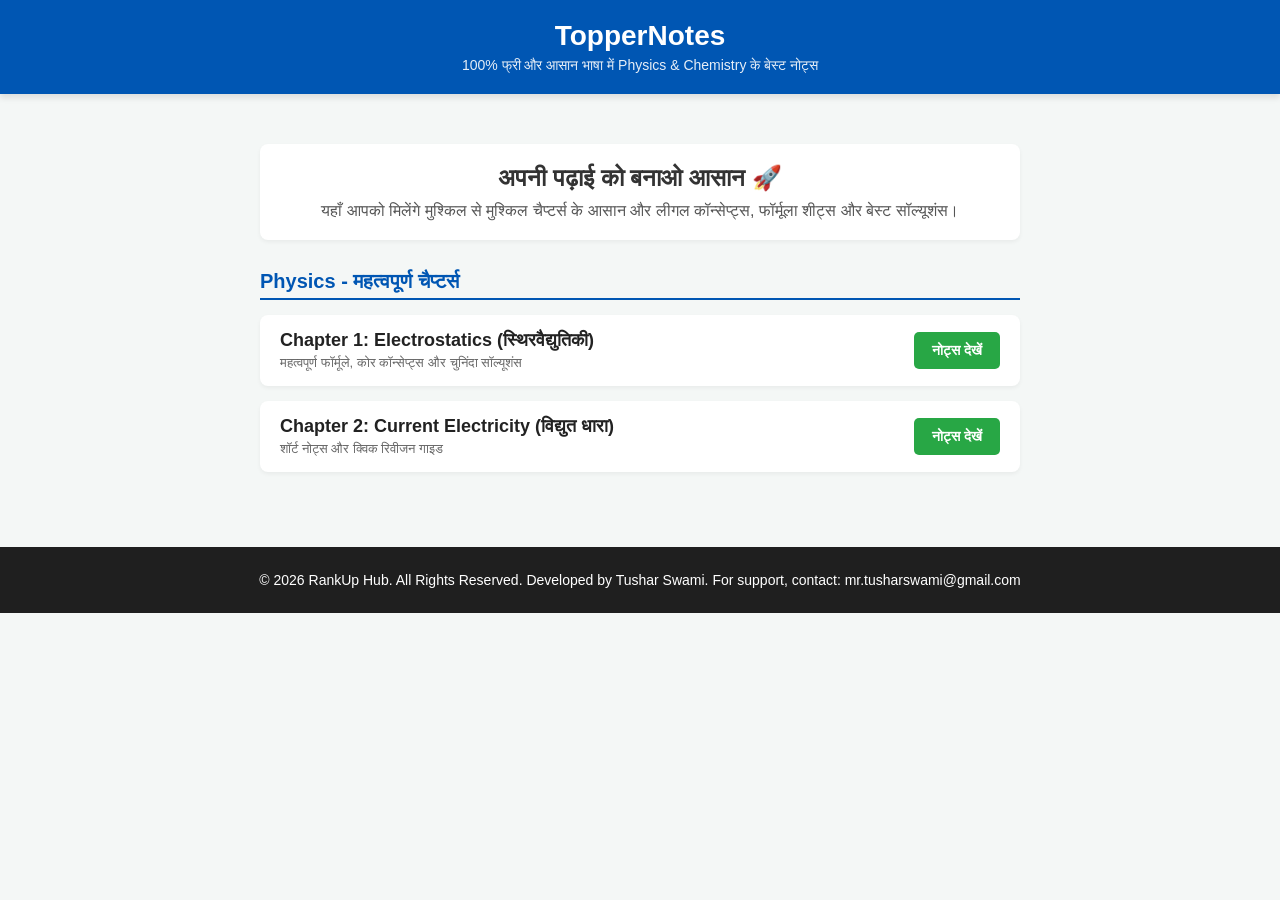
<file: templates/jee study.html>
<!DOCTYPE html>
<html lang="hi">
<head>
    <meta charset="UTF-8">
    <meta name="viewport" content="width=device-width, initial-scale=1.0">
    <title>TopperNotes - Free Study Material & Concept Solutions</title>
    <style>
        /* पूरी वेबसाइट की सेटिंग */
        * {
            margin: 0;
            padding: 0;
            box-sizing: border-box;
            font-family: 'Segoe UI', Tahoma, Geneva, Verdana, sans-serif;
        }
        body {
            background-color: #f4f7f6;
            color: #333;
        }
        /* ऊपर का हेडर (Header) */
        header {
            background-color: #0056b3;
            color: white;
            padding: 20px;
            text-align: center;
            box-shadow: 0 4px 6px rgba(0,0,0,0.1);
        }
        header h1 {
            font-size: 28px;
            margin-bottom: 5px;
        }
        header p {
            font-size: 14px;
            opacity: 0.9;
        }
        /* मुख्य हिस्सा (Main Content) */
        .container {
            max-width: 800px;
            margin: 30px auto;
            padding: 20px;
        }
        .welcome-box {
            background: white;
            padding: 20px;
            border-radius: 8px;
            text-align: center;
            margin-bottom: 30px;
            box-shadow: 0 2px 4px rgba(0,0,0,0.05);
        }
        /* नोट्स की लिस्ट का स्टाइल */
        .section-title {
            font-size: 20px;
            color: #0056b3;
            margin-bottom: 15px;
            border-bottom: 2px solid #0056b3;
            padding-bottom: 5px;
        }
        .chapter-card {
            background: white;
            padding: 15px 20px;
            border-radius: 8px;
            margin-bottom: 15px;
            display: flex;
            justify-content: space-between;
            align-items: center;
            box-shadow: 0 2px 4px rgba(0,0,0,0.05);
        }
        .chapter-info h3 {
            font-size: 18px;
            color: #222;
        }
        .chapter-info p {
            font-size: 13px;
            color: #666;
            margin-top: 4px;
        }
        /* डाउनलोड बटन का स्टाइल */
        .download-btn {
            background-color: #28a745;
            color: white;
            padding: 10px 18px;
            text-decoration: none;
            border-radius: 5px;
            font-weight: bold;
            font-size: 14px;
            transition: 0.2s;
        }
        .download-btn:hover {
            background-color: #218838;
        }
        /* नीचे का फुटर (Footer) */
        footer {
            text-align: center;
            padding: 20px;
            color: #666;
            font-size: 13px;
            margin-top: 50px;
        }
    </style>
</head>
<body>

    <!-- हेडर -->
    <header>
        <h1>TopperNotes</h1>
        <p>100% फ्री और आसान भाषा में Physics & Chemistry के बेस्ट नोट्स</p>
    </header>

    <!-- मेन कंटेंट -->
    <div class="container">
        
        <div class="welcome-box">
            <h2>अपनी पढ़ाई को बनाओ आसान 🚀</h2>
            <p style="color: #555; margin-top: 10px;">यहाँ आपको मिलेंगे मुश्किल से मुश्किल चैप्टर्स के आसान और लीगल कॉन्सेप्ट्स, फॉर्मूला शीट्स और बेस्ट सॉल्यूशंस।</p>
        </div>

        <!-- फिजिक्स सेक्शन -->
        <h2 class="section-title">Physics - महत्वपूर्ण चैप्टर्स</h2>

        <!-- चैप्टर 1 -->
        <div class="chapter-card">
            <div class="chapter-info">
                <h3>Chapter 1: Electrostatics (स्थिरवैद्युतिकी)</h3>
                <p>महत्वपूर्ण फॉर्मूले, कोर कॉन्सेप्ट्स और चुनिंदा सॉल्यूशंस</p>
            </div>
            <!-- यहाँ '#' की जगह तुम्हारी पीडीएफ का लिंक आएगा -->
            <a href="#" class="download-btn">नोट्स देखें</a>
        </div>

        <!-- चैप्टर 2 -->
        <div class="chapter-card">
            <div class="chapter-info">
                <h3>Chapter 2: Current Electricity (विद्युत धारा)</h3>
                <p>शॉर्ट नोट्स और क्विक रिवीजन गाइड</p>
            </div>
            <a href="#" class="download-btn">नोट्स देखें</a>
        </div>

    </div>

    <!-- फुटर -->
    <footer style="background-color: #1F1F1F; color: white; text-align: center; padding: 25px 20px; margin-top: 40px; font-size: 14px;">
        <p style="margin: 0;">&copy; 2026 RankUp Hub. All Rights Reserved. Developed by Tushar Swami. For support, contact: mr.tusharswami@gmail.com</p>
    </footer>

</body>
</html>
</file>
